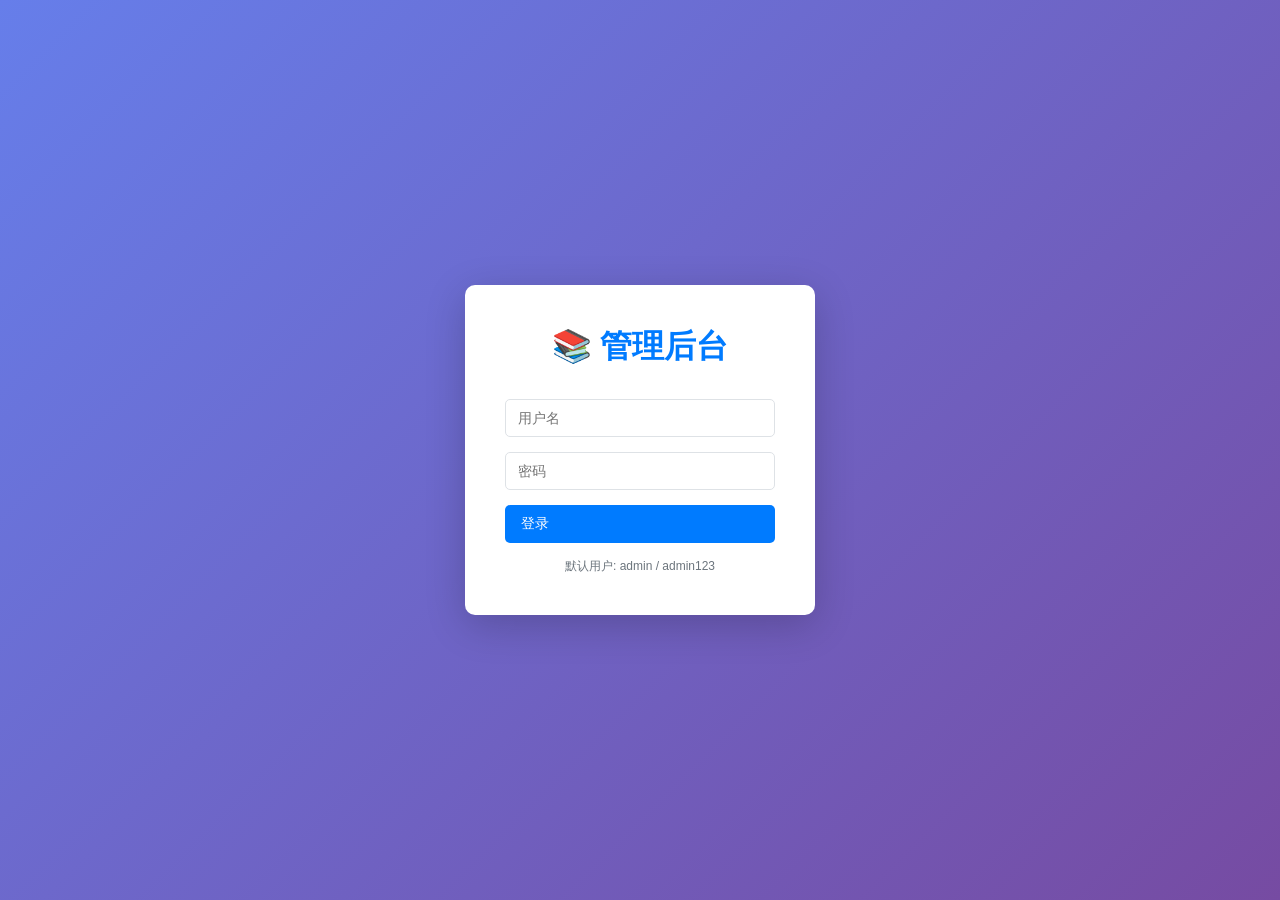
<file: admin/index.html>
<!DOCTYPE html>
<html lang="zh-CN">
<head>
    <meta charset="UTF-8">
    <meta name="viewport" content="width=device-width, initial-scale=1.0">
    <title>📚 刷题系统 - 管理后台</title>
    <link rel="stylesheet" href="styles.css">
</head>
<body>
    <div class="admin-container">
        <!-- 侧边栏 -->
        <aside class="sidebar">
            <div class="sidebar-header">
                <h1>📚 刷题管理</h1>
            </div>
            
            <nav class="sidebar-nav">
                <a href="#" data-section="dashboard" class="nav-item active">
                    <span class="icon">📊</span>
                    <span>仪表板</span>
                </a>
                <a href="#" data-section="questions" class="nav-item">
                    <span class="icon">❓</span>
                    <span>题目管理</span>
                </a>
                <a href="#" data-section="categories" class="nav-item">
                    <span class="icon">📁</span>
                    <span>分类管理</span>
                </a>
                <a href="#" data-section="users" class="nav-item">
                    <span class="icon">👥</span>
                    <span>用户统计</span>
                </a>
                <a href="#" data-section="profile" class="nav-item">
                    <span class="icon">⚙️</span>
                    <span>账户设置</span>
                </a>
            </nav>
            
            <div class="sidebar-footer">
                <button id="logoutBtn" class="btn btn-danger">
                    <span class="icon">🚪</span>
                    <span>退出登录</span>
                </button>
            </div>
        </aside>
        
        <!-- 主内容区 -->
        <main class="main-content">
            <!-- 顶部栏 -->
            <header class="top-bar">
                <div class="top-bar-left">
                    <button id="sidebarToggle" class="btn btn-sm">☰</button>
                    <h2 id="pageTitle">仪表板</h2>
                </div>
                <div class="top-bar-right">
                    <span id="userInfo" class="user-info">欢迎, 管理员</span>
                </div>
            </header>
            
            <!-- 内容区域 -->
            <div class="content-area">
                <!-- 仪表板 -->
                <section id="dashboard" class="section active">
                    <div class="stats-grid">
                        <div class="stat-card">
                            <div class="stat-icon">❓</div>
                            <div class="stat-info">
                                <div class="stat-label">题目总数</div>
                                <div class="stat-value" id="totalQuestions">--</div>
                            </div>
                        </div>
                        <div class="stat-card">
                            <div class="stat-icon">✅</div>
                            <div class="stat-info">
                                <div class="stat-label">已发布</div>
                                <div class="stat-value" id="publishedQuestions">--</div>
                            </div>
                        </div>
                        <div class="stat-card">
                            <div class="stat-icon">📝</div>
                            <div class="stat-info">
                                <div class="stat-label">总答题数</div>
                                <div class="stat-value" id="totalAnswers">--</div>
                            </div>
                        </div>
                        <div class="stat-card">
                            <div class="stat-icon">👥</div>
                            <div class="stat-info">
                                <div class="stat-label">用户数</div>
                                <div class="stat-value" id="totalUsers">--</div>
                            </div>
                        </div>
                        <div class="stat-card">
                            <div class="stat-icon">🎯</div>
                            <div class="stat-info">
                                <div class="stat-label">平均正确率</div>
                                <div class="stat-value" id="accuracy">--%</div>
                            </div>
                        </div>
                    </div>
                </section>
                
                <!-- 题目管理 -->
                <section id="questions" class="section">
                    <div class="section-header">
                        <h2>题目管理</h2>
                        <button id="addQuestionBtn" class="btn btn-primary">+ 添加题目</button>
                    </div>
                    
                    <div class="filters">
                        <input type="text" id="questionSearch" placeholder="搜索题目..." class="input">
                        <select id="difficultyFilter" class="input">
                            <option value="">所有难度</option>
                            <option value="easy">简单</option>
                            <option value="medium">中等</option>
                            <option value="hard">困难</option>
                        </select>
                        <select id="categoryFilter" class="input">
                            <option value="">所有分类</option>
                        </select>
                    </div>
                    
                    <div class="table-container">
                        <table class="table">
                            <thead>
                                <tr>
                                    <th>ID</th>
                                    <th>题目</th>
                                    <th>难度</th>
                                    <th>分类</th>
                                    <th>类型</th>
                                    <th>浏览</th>
                                    <th>操作</th>
                                </tr>
                            </thead>
                            <tbody id="questionsTableBody">
                                <tr><td colspan="7" class="text-center">加载中...</td></tr>
                            </tbody>
                        </table>
                    </div>
                </section>
                
                <!-- 分类管理 -->
                <section id="categories" class="section">
                    <div class="section-header">
                        <h2>分类管理</h2>
                        <button id="addCategoryBtn" class="btn btn-primary">+ 添加分类</button>
                    </div>
                    
                    <div class="categories-list" id="categoriesList">
                        <p class="text-center">加载中...</p>
                    </div>
                </section>
                
                <!-- 用户统计 -->
                <section id="users" class="section">
                    <div class="section-header">
                        <h2>用户统计</h2>
                    </div>
                    
                    <div class="table-container">
                        <table class="table">
                            <thead>
                                <tr>
                                    <th>用户ID</th>
                                    <th>总答题数</th>
                                    <th>正确数</th>
                                    <th>错误数</th>
                                    <th>正确率</th>
                                </tr>
                            </thead>
                            <tbody id="usersTableBody">
                                <tr><td colspan="5" class="text-center">加载中...</td></tr>
                            </tbody>
                        </table>
                    </div>
                </section>
                
                <!-- 账户设置 -->
                <section id="profile" class="section">
                    <div class="settings-form">
                        <h2>账户设置</h2>
                        
                        <div class="form-group">
                            <label>用户名</label>
                            <input type="text" id="profileUsername" disabled class="input">
                        </div>
                        
                        <div class="form-group">
                            <label>邮箱</label>
                            <input type="email" id="profileEmail" disabled class="input">
                        </div>
                        
                        <h3>修改密码</h3>
                        
                        <div class="form-group">
                            <label>旧密码</label>
                            <input type="password" id="oldPassword" class="input">
                        </div>
                        
                        <div class="form-group">
                            <label>新密码</label>
                            <input type="password" id="newPassword" class="input">
                        </div>
                        
                        <div class="form-group">
                            <label>确认密码</label>
                            <input type="password" id="confirmPassword" class="input">
                        </div>
                        
                        <button id="changePasswordBtn" class="btn btn-primary">修改密码</button>
                    </div>
                </section>
            </div>
        </main>
    </div>
    
    <!-- 模态框 -->
    <div id="modal" class="modal">
        <div class="modal-content">
            <div class="modal-header">
                <h3 id="modalTitle">标题</h3>
                <button class="modal-close">&times;</button>
            </div>
            <div class="modal-body" id="modalBody">
                <!-- 动态内容 -->
            </div>
        </div>
    </div>
    
    <script src="app.js"></script>
</body>
</html>
</file>
<file: admin/styles.css>
* {
    margin: 0;
    padding: 0;
    box-sizing: border-box;
}

:root {
    --primary-color: #007bff;
    --success-color: #28a745;
    --danger-color: #dc3545;
    --warning-color: #ffc107;
    --info-color: #17a2b8;
    --dark-color: #343a40;
    --light-color: #f8f9fa;
    --border-color: #dee2e6;
    --shadow: 0 2px 8px rgba(0, 0, 0, 0.1);
}

body {
    font-family: -apple-system, BlinkMacSystemFont, 'Segoe UI', Roboto, 'Helvetica Neue', Arial, sans-serif;
    background-color: var(--light-color);
    color: var(--dark-color);
}

.admin-container {
    display: flex;
    min-height: 100vh;
}

/* ==================== 侧边栏 ==================== */
.sidebar {
    width: 250px;
    background: linear-gradient(135deg, #667eea 0%, #764ba2 100%);
    color: white;
    padding: 20px;
    position: fixed;
    left: 0;
    top: 0;
    height: 100vh;
    overflow-y: auto;
    z-index: 1000;
    box-shadow: var(--shadow);
}

.sidebar-header h1 {
    font-size: 24px;
    margin-bottom: 30px;
}

.sidebar-nav {
    display: flex;
    flex-direction: column;
    gap: 10px;
}

.nav-item {
    display: flex;
    align-items: center;
    gap: 12px;
    padding: 12px 15px;
    color: rgba(255, 255, 255, 0.8);
    text-decoration: none;
    border-radius: 8px;
    transition: all 0.3s;
    cursor: pointer;
}

.nav-item:hover,
.nav-item.active {
    background: rgba(255, 255, 255, 0.2);
    color: white;
}

.nav-item .icon {
    font-size: 20px;
}

.sidebar-footer {
    margin-top: auto;
    padding-top: 20px;
    border-top: 1px solid rgba(255, 255, 255, 0.2);
}

/* ==================== 主内容 ==================== */
.main-content {
    margin-left: 250px;
    flex: 1;
    display: flex;
    flex-direction: column;
}

.top-bar {
    background: white;
    padding: 15px 30px;
    display: flex;
    justify-content: space-between;
    align-items: center;
    border-bottom: 1px solid var(--border-color);
    box-shadow: var(--shadow);
}

.top-bar-left {
    display: flex;
    align-items: center;
    gap: 15px;
}

.top-bar-left h2 {
    margin: 0;
    font-size: 24px;
}

.user-info {
    color: var(--dark-color);
}

.content-area {
    flex: 1;
    padding: 30px;
    overflow-y: auto;
}

.section {
    display: none;
}

.section.active {
    display: block;
}

/* ==================== 仪表板 ==================== */
.stats-grid {
    display: grid;
    grid-template-columns: repeat(auto-fit, minmax(200px, 1fr));
    gap: 20px;
    margin-bottom: 30px;
}

.stat-card {
    background: white;
    padding: 20px;
    border-radius: 10px;
    box-shadow: var(--shadow);
    display: flex;
    align-items: center;
    gap: 15px;
    transition: transform 0.3s;
}

.stat-card:hover {
    transform: translateY(-5px);
}

.stat-icon {
    font-size: 32px;
}

.stat-label {
    font-size: 12px;
    color: #6c757d;
    text-transform: uppercase;
    letter-spacing: 0.5px;
}

.stat-value {
    font-size: 28px;
    font-weight: bold;
    color: var(--primary-color);
}

/* ==================== 表格 ==================== */
.section-header {
    display: flex;
    justify-content: space-between;
    align-items: center;
    margin-bottom: 20px;
}

.filters {
    display: flex;
    gap: 10px;
    margin-bottom: 20px;
}

.table-container {
    background: white;
    border-radius: 10px;
    overflow: hidden;
    box-shadow: var(--shadow);
    overflow-x: auto;
}

.table {
    width: 100%;
    border-collapse: collapse;
}

.table th {
    background: #f8f9fa;
    padding: 15px;
    text-align: left;
    font-weight: 600;
    border-bottom: 2px solid var(--border-color);
}

.table td {
    padding: 12px 15px;
    border-bottom: 1px solid var(--border-color);
}

.table tbody tr:hover {
    background: #f8f9fa;
}

/* ==================== 表单 ==================== */
.form-group {
    margin-bottom: 15px;
}

.form-group label {
    display: block;
    margin-bottom: 5px;
    font-weight: 500;
}

.input {
    width: 100%;
    padding: 10px 12px;
    border: 1px solid var(--border-color);
    border-radius: 5px;
    font-size: 14px;
}

.input:focus {
    outline: none;
    border-color: var(--primary-color);
    box-shadow: 0 0 0 3px rgba(0, 123, 255, 0.1);
}

textarea.input {
    resize: vertical;
    min-height: 100px;
}

/* ==================== 按钮 ==================== */
.btn {
    padding: 10px 16px;
    border: none;
    border-radius: 5px;
    font-size: 14px;
    font-weight: 500;
    cursor: pointer;
    transition: all 0.3s;
    display: inline-flex;
    align-items: center;
    gap: 8px;
}

.btn:hover {
    transform: translateY(-2px);
    box-shadow: 0 4px 12px rgba(0, 0, 0, 0.15);
}

.btn-primary {
    background: var(--primary-color);
    color: white;
}

.btn-success {
    background: var(--success-color);
    color: white;
}

.btn-danger {
    background: var(--danger-color);
    color: white;
}

.btn-sm {
    padding: 6px 12px;
    font-size: 12px;
}

/* ==================== 模态框 ==================== */
.modal {
    display: none;
    position: fixed;
    top: 0;
    left: 0;
    width: 100%;
    height: 100%;
    background: rgba(0, 0, 0, 0.5);
    z-index: 2000;
    align-items: center;
    justify-content: center;
}

.modal.show {
    display: flex;
}

.modal-content {
    background: white;
    border-radius: 10px;
    width: 90%;
    max-width: 600px;
    max-height: 90vh;
    overflow-y: auto;
    box-shadow: 0 10px 40px rgba(0, 0, 0, 0.2);
}

.modal-header {
    display: flex;
    justify-content: space-between;
    align-items: center;
    padding: 20px;
    border-bottom: 1px solid var(--border-color);
}

.modal-header h3 {
    margin: 0;
}

.modal-close {
    background: none;
    border: none;
    font-size: 24px;
    cursor: pointer;
    color: #6c757d;
}

.modal-body {
    padding: 20px;
}

/* ==================== 分类卡片 ==================== */
.categories-list {
    display: grid;
    grid-template-columns: repeat(auto-fill, minmax(200px, 1fr));
    gap: 15px;
}

.category-card {
    background: white;
    padding: 15px;
    border-radius: 8px;
    box-shadow: var(--shadow);
    display: flex;
    justify-content: space-between;
    align-items: start;
}

.category-info h4 {
    margin-bottom: 5px;
}

.category-actions {
    display: flex;
    gap: 5px;
}

/* ==================== 响应式 ==================== */
@media (max-width: 768px) {
    .sidebar {
        width: 200px;
    }
    
    .main-content {
        margin-left: 200px;
    }
    
    .stats-grid {
        grid-template-columns: 1fr;
    }
    
    .table {
        font-size: 12px;
    }
    
    .table th,
    .table td {
        padding: 8px 10px;
    }
}

@media (max-width: 600px) {
    .sidebar {
        position: fixed;
        width: 200px;
        left: -200px;
        transition: left 0.3s;
        z-index: 999;
    }
    
    .sidebar.show {
        left: 0;
    }
    
    .main-content {
        margin-left: 0;
    }
    
    .content-area {
        padding: 15px;
    }
}

/* ==================== 工具类 ==================== */
.text-center {
    text-align: center;
}

.mt-3 {
    margin-top: 20px;
}

.mb-2 {
    margin-bottom: 10px;
}
</file>
